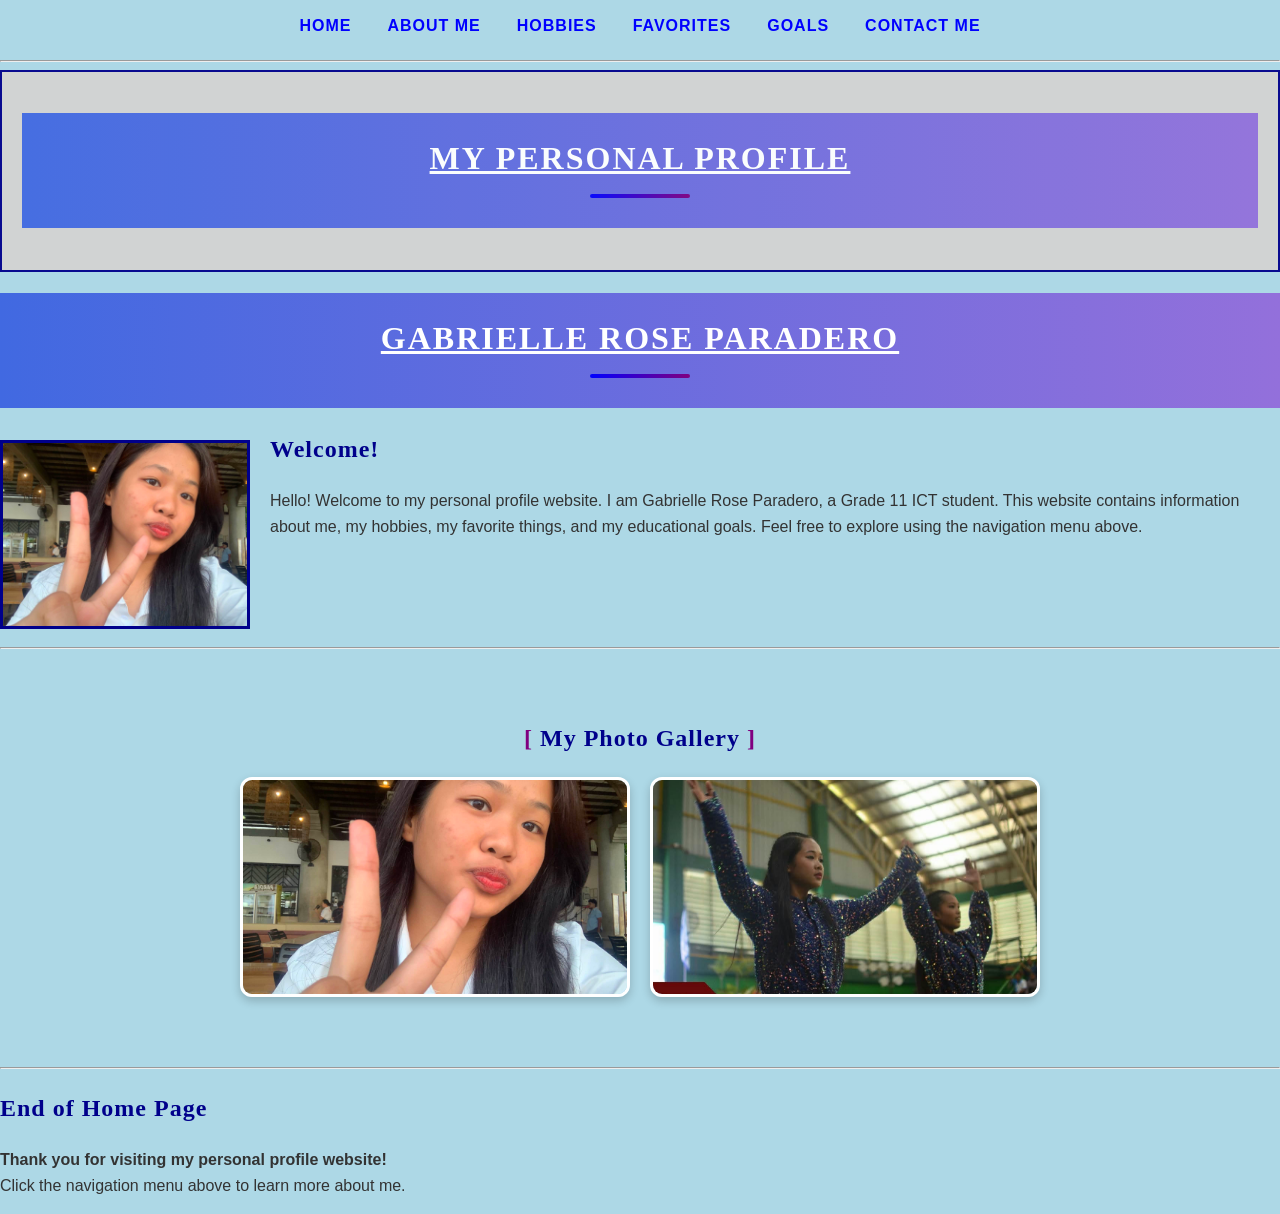
<file: index.html>
<!DOCTYPE html>
<html lang="en">

<head>
    <meta charset="UTF-8">

    <!-- Responsive Web Design -->
    <meta name="viewport" content="width=device-width, initial-scale=1.0">

    <title>My Personal Profile - Home</title>

    <!-- External CSS -->
    <link rel="stylesheet" href="style.css">
</head>

<body>

    <!-- Navigation Menu -->
    <nav>
        <a class="nav-link" href="index.html">Home</a>
        <a class="nav-link" href="about.html">About Me</a>
        <a class="nav-link" href="hobbies.html">Hobbies</a>
        <a class="nav-link" href="favorites.html">Favorites</a>
        <a class="nav-link" href="goals.html">Goals</a>
        <a class="nav-link" href="contact.html">Contact Me</a>
    </nav>

    <hr>

    <!-- Main Header -->
    <header id="main-header">
        <h1>My Personal Profile</h1>
    </header>

    <!-- Profile Name -->
    <h1>Gabrielle Rose Paradero</h1>

    <!-- Profile Picture -->
    <img
        src="profile.jpg"
        alt="My Profile Picture"
        class="profile-image"
        width="250"
    >

    <!-- Welcome Section -->
    <section>
        <h2>Welcome!</h2>

        <p>
            Hello! Welcome to my personal profile website.
            I am Gabrielle Rose Paradero, a Grade 11 ICT student.
            This website contains information about me, my hobbies,
            my favorite things, and my educational goals.
            Feel free to explore using the navigation menu above.
        </p>
    </section>

    <!-- Clear Float -->
    <div class="clear-section"></div>

    <hr>

    <!-- Photo Gallery -->
    <section id="gallery">

        <h2>My Photo Gallery</h2>

        <div class="gallery">

            <img src="profile.jpg" alt="My Profile Picture">

            <img src="dance.jpg" alt="My Dancing Hobby">

        </div>

    </section>

    <hr>

    <!-- End of Home Page -->
    <section class="clear-section">

        <h2>End of Home Page</h2>

        <p>
            <b>Thank you for visiting my personal profile website!</b>
            <br>
            Click the navigation menu above to learn more about me.
        </p>

    </section>

</body>
</html>
</file>
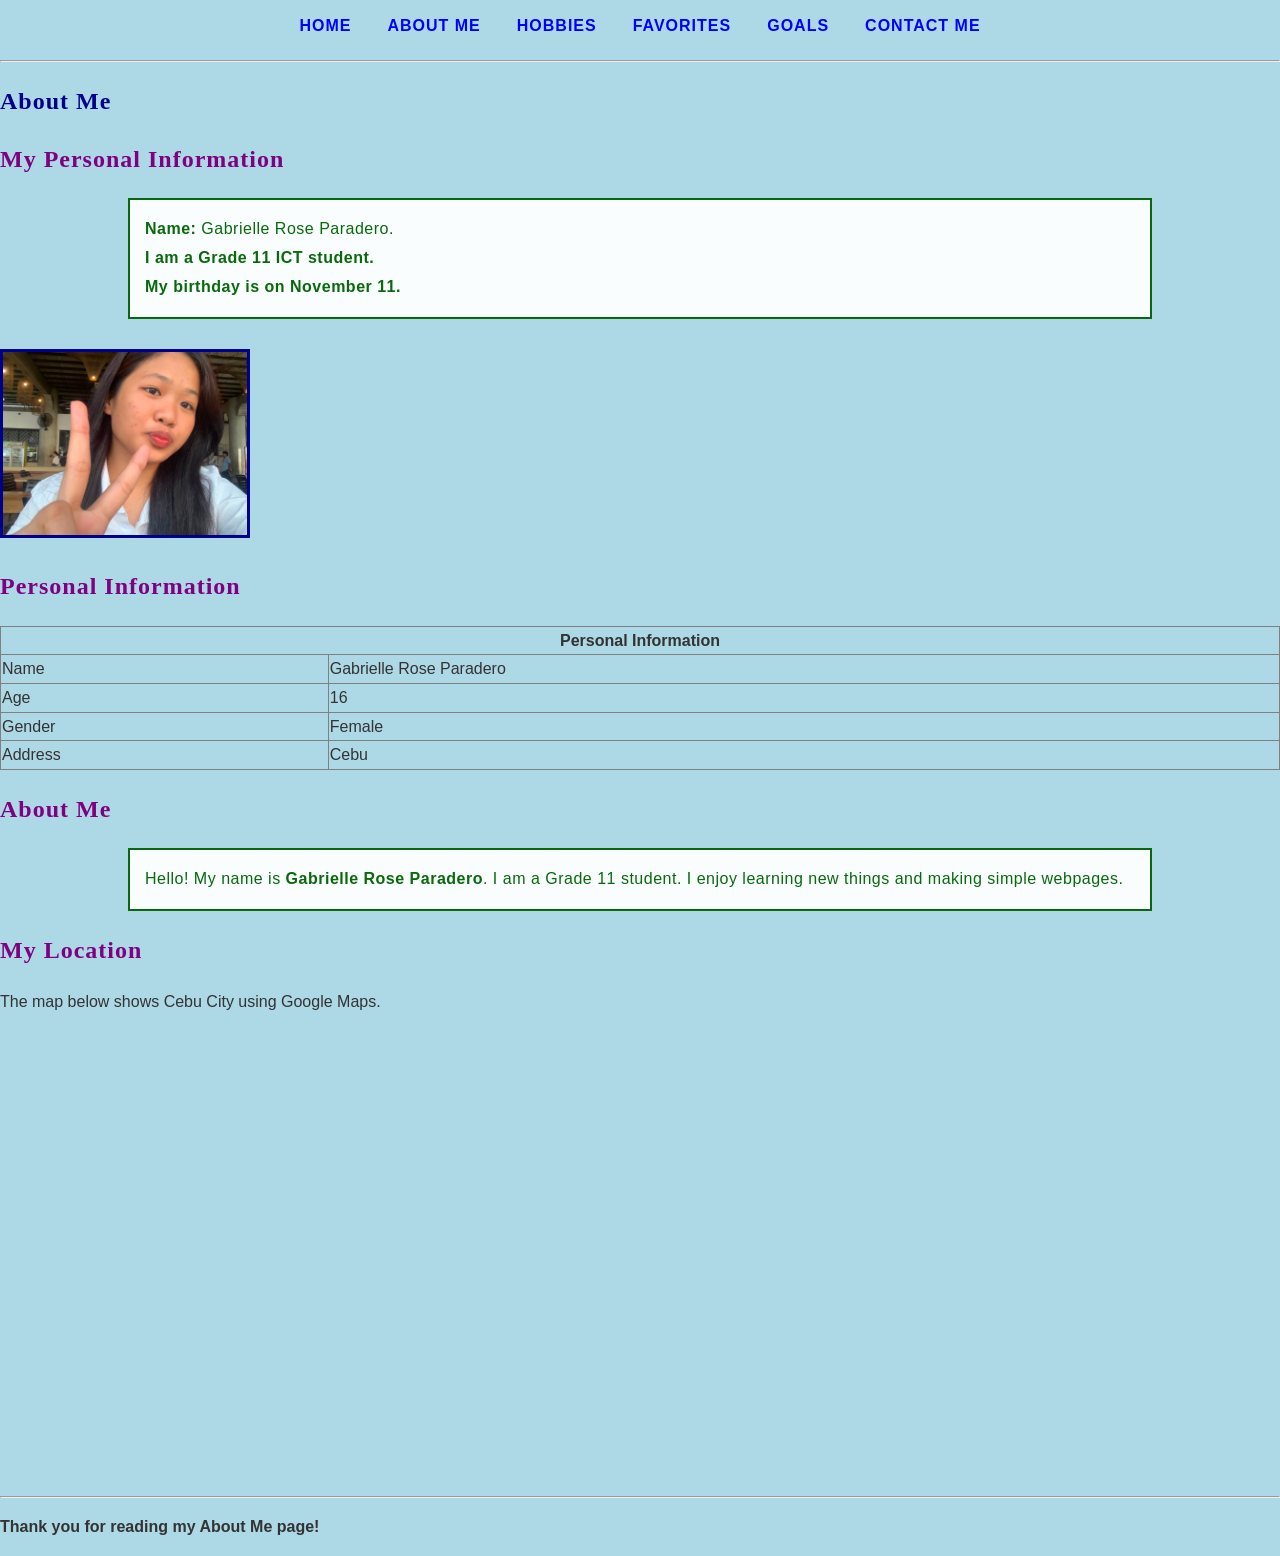
<file: about.html>
<!DOCTYPE html>
<html lang="en">

<head>
    <meta charset="UTF-8">

    <!-- Responsive Web Design -->
    <meta name="viewport" content="width=device-width, initial-scale=1.0">

    <title>About Me</title>

    <!-- External CSS -->
    <link rel="stylesheet" href="style.css">
</head>

<body>

    <!-- Navigation Menu -->
    <nav>
        <a class="nav-link" href="index.html">Home</a>
        <a class="nav-link" href="about.html">About Me</a>
        <a class="nav-link" href="hobbies.html">Hobbies</a>
        <a class="nav-link" href="favorites.html">Favorites</a>
        <a class="nav-link" href="goals.html">Goals</a>
        <a class="nav-link" href="contact.html">Contact Me</a>
    </nav>

    <hr>

    <!-- About Me Section -->
    <h2>About Me</h2>

    <h2 class="section-title">My Personal Information</h2>

    <p class="profile-info">
        <b>Name:</b> Gabrielle Rose Paradero.<br>
        <b>I am a Grade 11 ICT student.</b><br>
        <b>My birthday is on November 11.</b><br>
    </p>

    <!-- Profile Picture -->
    <img
        src="profile.jpg"
        alt="My Profile Picture"
        width="250"
        class="profile-image"
    >

    <div class="clear-section"></div>

    <!-- Personal Information Table -->
    <h2 class="section-title">Personal Information</h2>

    <table border="1">

        <tr>
            <th colspan="2">Personal Information</th>
        </tr>

        <tr>
            <td>Name</td>
            <td>Gabrielle Rose Paradero</td>
        </tr>

        <tr>
            <td>Age</td>
            <td>16</td>
        </tr>

        <tr>
            <td>Gender</td>
            <td>Female</td>
        </tr>

        <tr>
            <td>Address</td>
            <td>Cebu</td>
        </tr>

    </table>

    <!-- About Me Description -->
    <h2 class="section-title">About Me</h2>

    <p class="profile-info">
        Hello! My name is <b>Gabrielle Rose Paradero</b>.
        I am a Grade 11 student. I enjoy learning new things
        and making simple webpages.
    </p>

    <!-- My Location -->
    <h2 class="section-title">My Location</h2>

    <p>
        The map below shows Cebu City using Google Maps.
    </p>

    <!-- Responsive Google Maps -->
    <iframe
        src="https://www.google.com/maps/embed?pb=!1m18!1m12!1m3!1d9337.25090791818!2d123.94653064439802!3d10.275244884096503!2m3!1f0!2f0!3f0!3m2!1i1024!2i768!4f13.1!3m3!1m2!1s0x33a99a12fdbdce27%3A0xf5ef4addcaf6062f!2sRGE%20Agridev%20Corp.!5e0!3m2!1sen!2sph!4v1785931201587!5m2!1sen!2sph"
        width="600"
        height="450"
        style="border:0; max-width:100%;"
        allowfullscreen
        loading="lazy"
        referrerpolicy="strict-origin-when-cross-origin">
    </iframe>

    <hr>

    <!-- End of About Me Page -->
    <p>
        <b>Thank you for reading my About Me page!</b>
    </p>

</body>
</html>
</file>
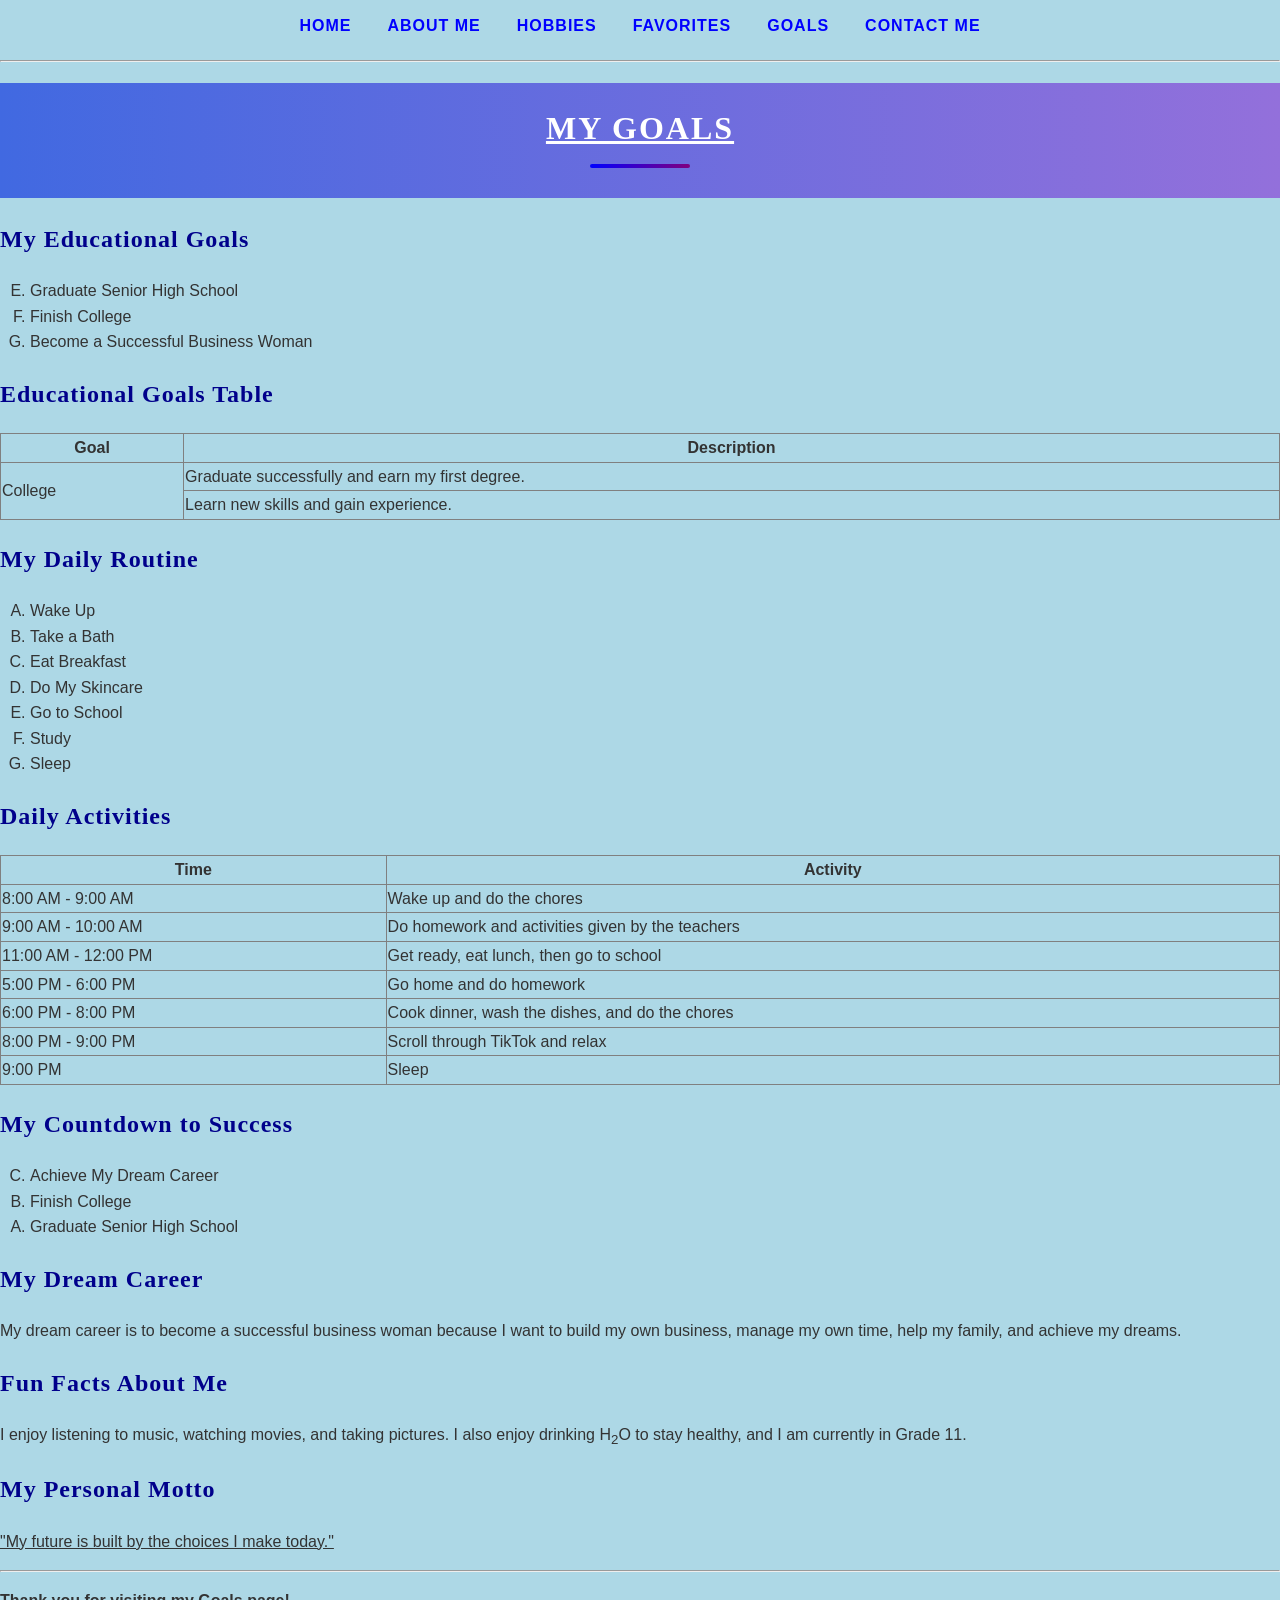
<file: goals.html>
<!DOCTYPE html>
<html lang="en">
<head>
    <meta charset="UTF-8">
    <meta name="viewport" content="width=device-width, initial-scale=1.0">
    <title>Goals</title>
    <link rel="stylesheet" href="style.css">
</head>

<body>

<nav>
    <a class="nav-link" href="index.html">Home</a>
    <a class="nav-link" href="about.html">About Me</a>
    <a class="nav-link" href="hobbies.html">Hobbies</a>
    <a class="nav-link" href="favorites.html">Favorites</a>
    <a class="nav-link" href="goals.html">Goals</a>
    <a class="nav-link" href="contact.html">Contact Me</a>
</nav>

<hr>

<h1>My Goals</h1>

<h2>My Educational Goals</h2>

<ol start="5">
    <li>Graduate Senior High School</li>
    <li>Finish College</li>
    <li>Become a Successful Business Woman</li>
</ol>

<h2>Educational Goals Table</h2>

<table border="1">
    <tr>
        <th>Goal</th>
        <th>Description</th>
    </tr>
    <tr>
        <td rowspan="2">College</td>
        <td>Graduate successfully and earn my first degree.</td>
    </tr>
    <tr>
        <td>Learn new skills and gain experience.</td>
    </tr>
</table>

<h2>My Daily Routine</h2>

<ol type="I">
    <li>Wake Up</li>
    <li>Take a Bath</li>
    <li>Eat Breakfast</li>
    <li>Do My Skincare</li>
    <li>Go to School</li>
    <li>Study</li>
    <li>Sleep</li>
</ol>

<h2>Daily Activities</h2>

<table border="1">
    <tr>
        <th>Time</th>
        <th>Activity</th>
    </tr>
    <tr>
        <td>8:00 AM - 9:00 AM</td>
        <td>Wake up and do the chores</td>
    </tr>
    <tr>
        <td>9:00 AM - 10:00 AM</td>
        <td>Do homework and activities given by the teachers</td>
    </tr>
    <tr>
        <td>11:00 AM - 12:00 PM</td>
        <td>Get ready, eat lunch, then go to school</td>
    </tr>
    <tr>
        <td>5:00 PM - 6:00 PM</td>
        <td>Go home and do homework</td>
    </tr>
    <tr>
        <td>6:00 PM - 8:00 PM</td>
        <td>Cook dinner, wash the dishes, and do the chores</td>
    </tr>
    <tr>
        <td>8:00 PM - 9:00 PM</td>
        <td>Scroll through TikTok and relax</td>
    </tr>
    <tr>
        <td>9:00 PM</td>
        <td>Sleep</td>
    </tr>
</table>

<h2>My Countdown to Success</h2>

<ol reversed>
    <li>Achieve My Dream Career</li>
    <li>Finish College</li>
    <li>Graduate Senior High School</li>
</ol>

<h2>My Dream Career</h2>

<p>
My dream career is to become a successful business woman because I want to build my own business, manage my own time, help my family, and achieve my dreams.
</p>

<h2>Fun Facts About Me</h2>

<p>
I enjoy listening to music, watching movies, and taking pictures. I also enjoy drinking H<sub>2</sub>O to stay healthy, and I am currently in Grade 11.
</p>

<h2>My Personal Motto</h2>

<p>
<u>"My future is built by the choices I make today."</u>
</p>

<hr>

<p><b>Thank you for visiting my Goals page!</b></p>

</body>
</html>
</file>
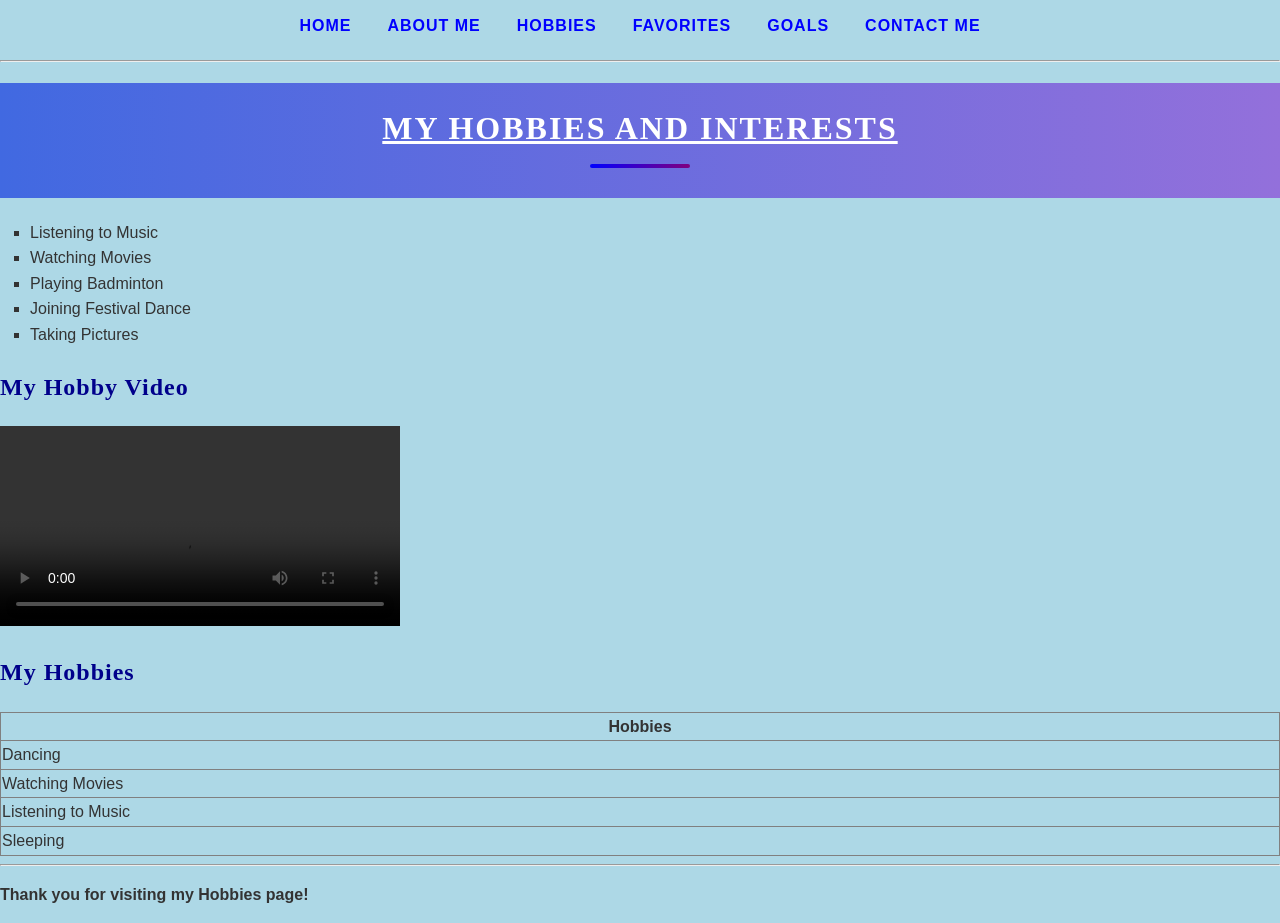
<file: hobbies.html>
<!DOCTYPE html>
<html lang="en">

<head>
    <meta charset="UTF-8">

    <!-- Responsive Web Design -->
    <meta name="viewport" content="width=device-width, initial-scale=1.0">

    <title>Hobbies</title>

    <!-- External CSS -->
    <link rel="stylesheet" href="style.css">
</head>

<body>

    <!-- Navigation Menu -->
    <nav>
        <a class="nav-link" href="index.html">Home</a>
        <a class="nav-link" href="about.html">About Me</a>
        <a class="nav-link" href="hobbies.html">Hobbies</a>
        <a class="nav-link" href="favorites.html">Favorites</a>
        <a class="nav-link" href="goals.html">Goals</a>
        <a class="nav-link" href="contact.html">Contact Me</a>
    </nav>

    <hr>

    <!-- Hobbies and Interests -->
    <h1>My Hobbies and Interests</h1>

    <ul>
        <li>Listening to Music</li>
        <li>Watching Movies</li>
        <li>Playing Badminton</li>
        <li>Joining Festival Dance</li>
        <li>Taking Pictures</li>
    </ul>

    <!-- Hobby Video -->
    <h2>My Hobby Video</h2>

    <video controls width="400">
        <source src="hobby.mp4" type="video/mp4">
        Your browser does not support the video tag.
    </video>

    <!-- My Hobbies Table -->
    <h2>My Hobbies</h2>

    <table border="1">

        <tr>
            <th>Hobbies</th>
        </tr>

        <tr>
            <td>Dancing</td>
        </tr>

        <tr>
            <td>Watching Movies</td>
        </tr>

        <tr>
            <td>Listening to Music</td>
        </tr>

        <tr>
            <td>Sleeping</td>
        </tr>

    </table>

    <hr>

    <!-- End of Hobbies Page -->
    <p>
        <b>Thank you for visiting my Hobbies page!</b>
    </p>

</body>
</html>
</file>
<file: style.css>
/* 1. GENERAL SETTINGS */

* {
    box-sizing: border-box;
}

body {
    color: #333333;
    background-color: lightblue;
    font-family: Arial, sans-serif;
    font-size: 16px;
    line-height: 1.6;
    margin: 0;
    width: 100%;
    overflow-x: hidden;
}


/* 2. MAIN HEADING */

h1 {
    text-align: center;
    text-transform: uppercase;
    text-decoration: underline;
    letter-spacing: 2px;
    font-family: Georgia, serif;
    font-size: 32px;
    font-weight: bold;
    color: white;
    background: linear-gradient(to right, #4169e1, #9370db);
    padding: 20px;
}

/* Decorative line under h1 */

h1::after {
    content: "";
    display: block;
    width: 100px;
    height: 4px;
    background: linear-gradient(to right, blue, purple);
    margin: 10px auto;
    border-radius: 5px;
}


/* 3. OTHER HEADINGS */

h2 {
    color: darkblue;
    font-family: Georgia, serif;
    font-size: 24px;
    font-weight: bold;
    letter-spacing: 1px;
}


/* 4. PROFILE INFORMATION */

.profile-info {
    color: darkgreen;
    font-family: Arial, sans-serif;
    font-size: 16px;
    line-height: 1.8;
    letter-spacing: 0.5px;
    background-color: white;

    width: 80%;
    max-width: 100%;
    height: auto;
    padding: 15px;
    border: 2px solid darkgreen;
    margin: 20px auto;

    opacity: 0.95;
}


/* 5. NAVIGATION */

nav {
    display: flex;
    flex-wrap: wrap;
    justify-content: center;
    gap: 10px;
}

.nav-link {
    color: blue;
    font-family: Arial, sans-serif;
    font-size: 16px;
    font-weight: bold;
    text-decoration: none;
    text-transform: uppercase;
    letter-spacing: 1px;
    padding: 8px;
    margin: 5px;
}

/* Navigation hover effects */

.nav-link:link {
    color: blue;
}

.nav-link:visited {
    color: darkgreen;
}

.nav-link:hover {
    color: purple;
    text-decoration: underline;
}

.nav-link:active {
    color: red;
}


/* 6. SECTION TITLES */

.section-title {
    color: purple;
    font-family: Georgia, serif;
    font-size: 24px;
    font-weight: bold;
    text-transform: capitalize;
}


/* 7. FORM LABELS */

.form-label {
    font-family: Arial, sans-serif;
    font-size: 16px;
    font-weight: bold;
}


/* 8. FORM INPUTS */

.form-input {
    color: blue;
    font-family: Arial, sans-serif;
    font-size: 15px;
    max-width: 100%;
}


/* 9. BUTTONS */

.btn {
    font-family: Arial, sans-serif;
    font-size: 16px;
    font-weight: bold;
}

.primary {
    color: white;
    background-color: darkblue;
}


/* 10. MAIN HEADER */

#main-header {
    position: relative;
    z-index: 10;
    text-align: center;
    background-color: lightgray;
    padding: 20px;
    border: 2px solid darkblue;
    margin-bottom: 20px;
    opacity: 0.95;
}


/* 11. CONTACT SECTION */

#contact-section {
    text-align: center;
    text-transform: uppercase;
    letter-spacing: 2px;
    color: darkblue;
    background: linear-gradient(to right, lightyellow, lavender);
    padding: 15px;
}


/* 12. CONTACT FORM */

form {
    background: linear-gradient(to bottom, white, lavender);
    color: #333333;
    font-family: Arial, sans-serif;
    font-size: 16px;
    line-height: 1.6;
    padding: 20px;
    opacity: 0.95;
}

input,
textarea,
select,
button {
    font: inherit;
    max-width: 100%;
}

input:focus,
textarea:focus,
select:focus {
    outline: 2px solid royalblue;
    border-color: royalblue;
    background-color: #f0f8ff;
}

button:hover,
input[type="submit"]:hover {
    opacity: 0.8;
    cursor: pointer;
}

button:active,
input[type="submit"]:active {
    transform: scale(0.98);
}


/* 13. CSS LISTS */

ul {
    list-style-type: square;
    padding-left: 30px;
}

ol {
    list-style-type: upper-alpha;
    padding-left: 30px;
}


/* 14. PROFILE IMAGE */

.profile-image {
    position: relative;
    z-index: 2;
    float: left;
    margin: 10px 20px 10px 0;
    border: 3px solid darkblue;
    max-width: 100%;
    height: auto;
}

/* Clear Float */

.clear-section {
    clear: both;
}


/* 15. MY PHOTO GALLERY */

#gallery {
    margin: 30px auto;
    padding: 20px;
    text-align: center;
}

.gallery {
    display: grid;
    grid-template-columns: repeat(2, minmax(0, 1fr));
    gap: 20px;
    max-width: 800px;
    width: 100%;
    margin: 20px auto;
}

.gallery img {
    width: 100%;
    height: 220px;
    object-fit: cover;
    border-radius: 12px;
    border: 3px solid white;
    box-shadow: 0 4px 10px rgba(0, 0, 0, 0.2);
    transition: transform 0.3s ease, box-shadow 0.3s ease;
}

/* Picture Hover Effect */

.gallery img:hover {
    transform: scale(1.03);
    box-shadow: 0 8px 18px rgba(0, 0, 0, 0.3);
}


/* 16. GALLERY PSEUDO-ELEMENTS */

#gallery h2::before {
    content: "[ ";
    color: purple;
    font-weight: bold;
}

#gallery h2::after {
    content: " ]";
    color: purple;
    font-weight: bold;
}


/* 17. RESPONSIVE IMAGES AND MULTIMEDIA */

img {
    max-width: 100%;
    height: auto;
}

video,
iframe {
    max-width: 100%;
}


/* 18. RESPONSIVE TABLES */

table {
    width: 100%;
    max-width: 100%;
    border-collapse: collapse;
}

td,
th {
    overflow-wrap: break-word;
}


/* 19. TABLET RESPONSIVE LAYOUT */

@media screen and (max-width: 768px) {

    body {
        font-size: 15px;
    }

    h1 {
        font-size: 26px;
    }

    h2 {
        font-size: 22px;
    }

    .profile-info {
        width: 95%;
    }

    .profile-image {
        width: 200px;
        height: auto;
    }

    nav {
        gap: 8px;
    }

    .gallery {
        grid-template-columns: repeat(2, minmax(0, 1fr));
        gap: 10px;
    }

}


/* 20. MOBILE RESPONSIVE LAYOUT */

@media screen and (max-width: 480px) {

    body {
        font-size: 14px;
        padding: 10px;
    }

    h1 {
        font-size: 22px;
        padding: 15px;
    }

    h2 {
        font-size: 19px;
    }

    .profile-info {
        width: 100%;
        padding: 12px;
    }

    /* Mobile Navigation */

    nav {
        flex-direction: column;
        align-items: stretch;
        gap: 5px;
    }

    nav a {
        text-align: center;
        padding: 10px;
    }

    /* Mobile Profile Image */

    .profile-image {
        float: none;
        display: block;
        width: 100%;
        max-width: 180px;
        height: auto;
        margin: 10px auto;
    }

    /* Mobile Photo Gallery */

    .gallery {
        grid-template-columns: 1fr;
        gap: 15px;
    }

    .gallery img {
        height: auto;
    }

    /* Mobile Forms */

    form {
        padding: 12px;
    }

    input,
    textarea,
    select,
    button {
        width: 100%;
    }

    /* Mobile Tables */

    table {
        font-size: 12px;
    }

}
</file>
